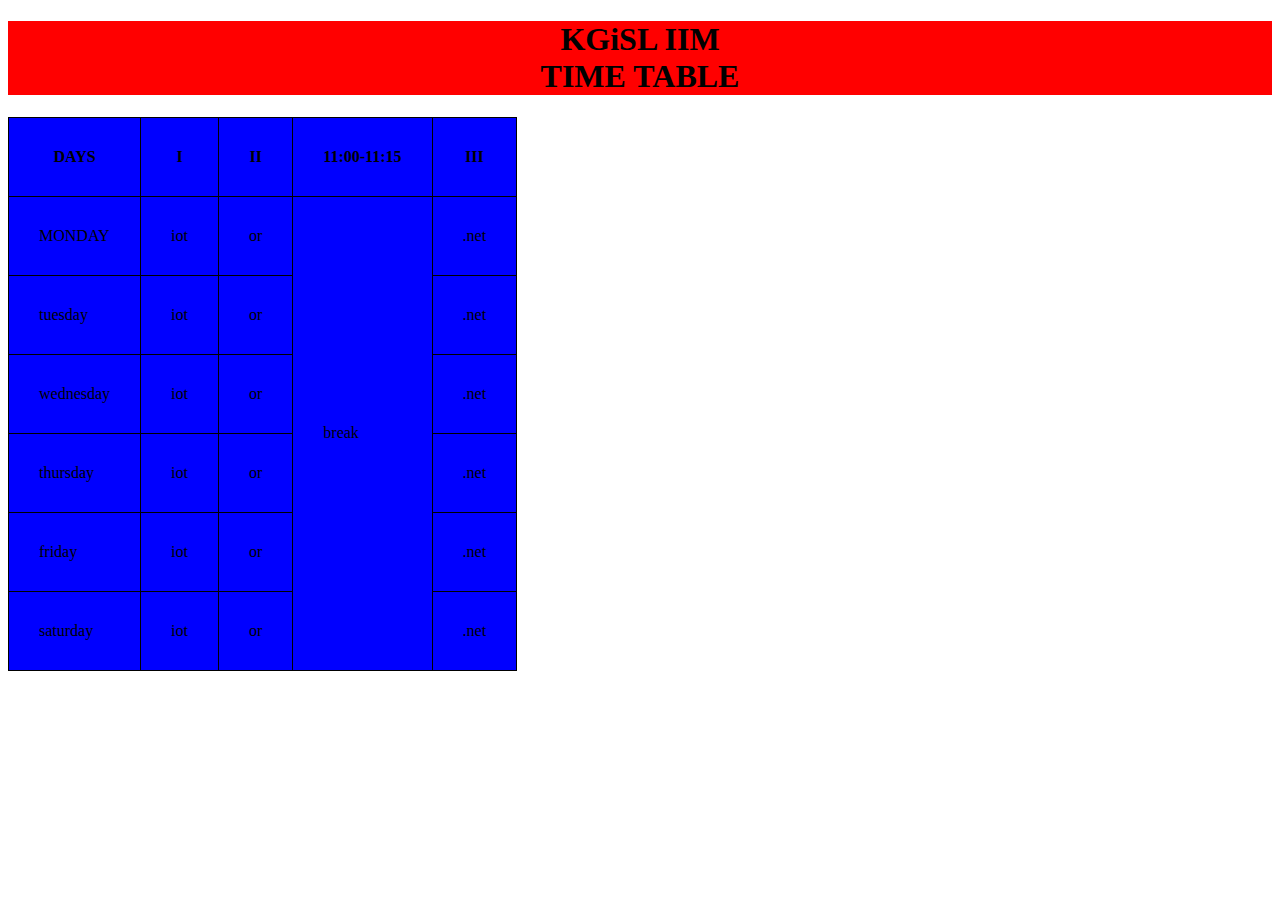
<file: program3/index.htm>
<!DOCTYPE html>
<html lang="en">
<head>
    <meta charset="UTF-8">
    <meta http-equiv="X-UA-Compatible" content="IE=edge">
    <meta name="viewport" content="width=device-width, initial-scale=1.0">
    <title>time table</title>
</head>
<body>
    <section class="header">
        <h1> KGiSL IIM  <br> TIME TABLE </h1>
    </section>
    <table>
        <tr>
            <th>DAYS</th>
            <th>I</th>
            <th>II</th>
            <th>11:00-11:15</th>
            <th>III</th>
            </tr>
            <tr>
                <td>MONDAY</td>
                <td>iot</td>
                <td>or</td>
                <td rowspan="8">break</td>
                <td>.net</td>
            </tr>
            <tr>
                <td>tuesday</td>
                <td>iot</td>
                <td>or</td>
                
                <td>.net</td>

            </tr>
            <tr>
                <td>wednesday</td>
                <td>iot</td>
                <td>or</td>
                
                <td>.net</td>
            </tr>
            <tr>
                <td>thursday</td>
                <td>iot</td>
                <td>or</td>
                
                <td>.net</td>

            </tr>
            <tr>
                <td>friday</td>
                <td>iot</td>
                <td>or</td>
                
                <td>.net</td>
            </tr>
            <tr>
                <td>saturday</td>
                <td>iot</td>
                <td>or</td>
                
                <td>.net</td>
            </tr>

    </table>
        <style>
            .header{
                text-align: center;
                background: red;
            }
            table,th,td{
                border:1px solid black;
                padding:30px;
                border-collapse: collapse;
                background: blue;
               
               

               
            }
        </style>
          
            
      

   

    
    
</body>
</html>
<a href="home"></a>
</file>
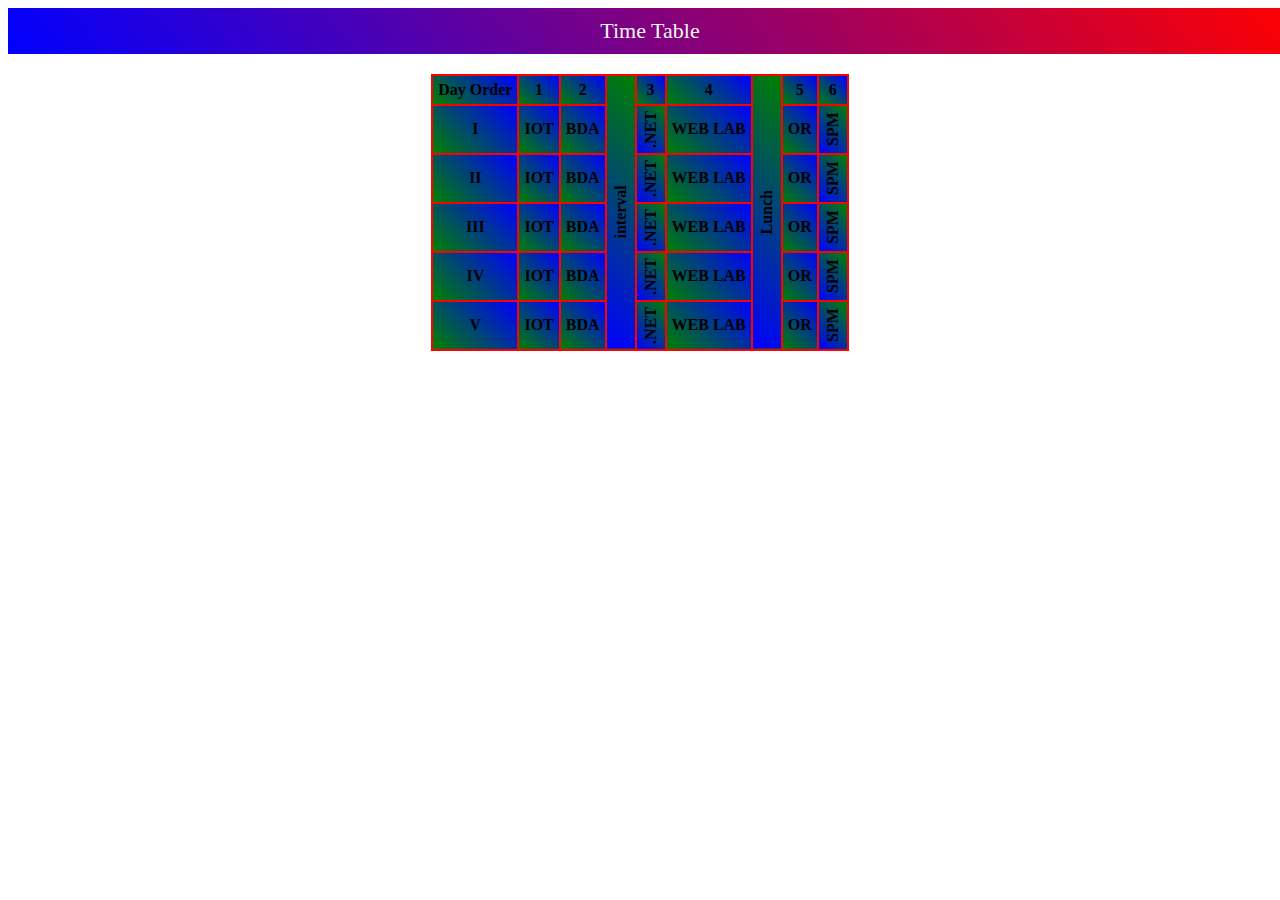
<file: timetable/index.html>
<!DOCTYPE html>
<html lang="en">
<head>
    <meta charset="UTF-8">
    <meta http-equiv="X-UA-Compatible" content="IE=edge">
    <meta name="viewport" content="width=device-width, initial-scale=1.0">
    <title>Time Table</title>
    <style>
        header{
             background: linear-gradient(50deg,blue,red);
            color:whitesmoke;
            text-align: center;
            width:100%;
            display: block;
            padding:10px;
            font-size: 22px;
            }
            table,tr,th,td{
                 border: 2px solid red;
                border-collapse: collapse;
                padding:5px;
                text-align: center;
            }
            .table-design{
                margin-left: auto;
                margin-right: auto;
                margin-top: 20px;
            }
            tr th:nth-child(4) {
                   writing-mode: vertical-lr;
                   -ms-writing-mode: tb-rl;
                   transform: rotate(180deg);
            }
            tr th:nth-child(7) {
                   writing-mode: vertical-lr;
                   -ms-writing-mode: tb-rl;
                   transform: rotate(180deg);
            }
            tr>th{
                background: linear-gradient(45deg,green,blue);
            }
    </style>
</head>
<body>
    <header>Time Table</header>
    <div>
        <table class="table-design">
            <tr>
                <th>Day Order</th>
                <th>1</th>
                <th>2</th>
                <th rowspan="6">interval</th>
                <th>3</th>
                <th>4</th>
                <th rowspan="6">Lunch</th>
                <th>5</th>
                <th>6</th>
            </tr>
            <tr>
                <th>I</th>
                <th>IOT</th>
                <th>BDA</th>
                <th>.NET</th>
                <th>WEB LAB</th>
                <th>OR</th>
                <th>SPM</th>
            </tr>
            <tr>
                <th>II</th>
                <th>IOT</th>
                <th>BDA</th>
                <th>.NET</th>
                <th>WEB LAB</th>
                <th>OR</th>
                <th>SPM</th>
            </tr>
            <tr>
                <th>III</th>
                <th>IOT</th>
                <th>BDA</th>
                <th>.NET</th>
                <th>WEB LAB</th>
                <th>OR</th>
                <th>SPM</th>
            </tr>
            <tr>
                <th>IV</th>
                <th>IOT</th>
                <th>BDA</th>
                <th>.NET</th>
                <th>WEB LAB</th>
                <th>OR</th>
                <th>SPM</th>
            </tr>
            <tr>
                <th>V</th>
                <th>IOT</th>
                <th>BDA</th>
                <th>.NET</th>
                <th>WEB LAB</th>
                <th>OR</th>
                <th>SPM</th>
            </tr>
            
        </table>
    </div>
</body>
</html>
</file>
